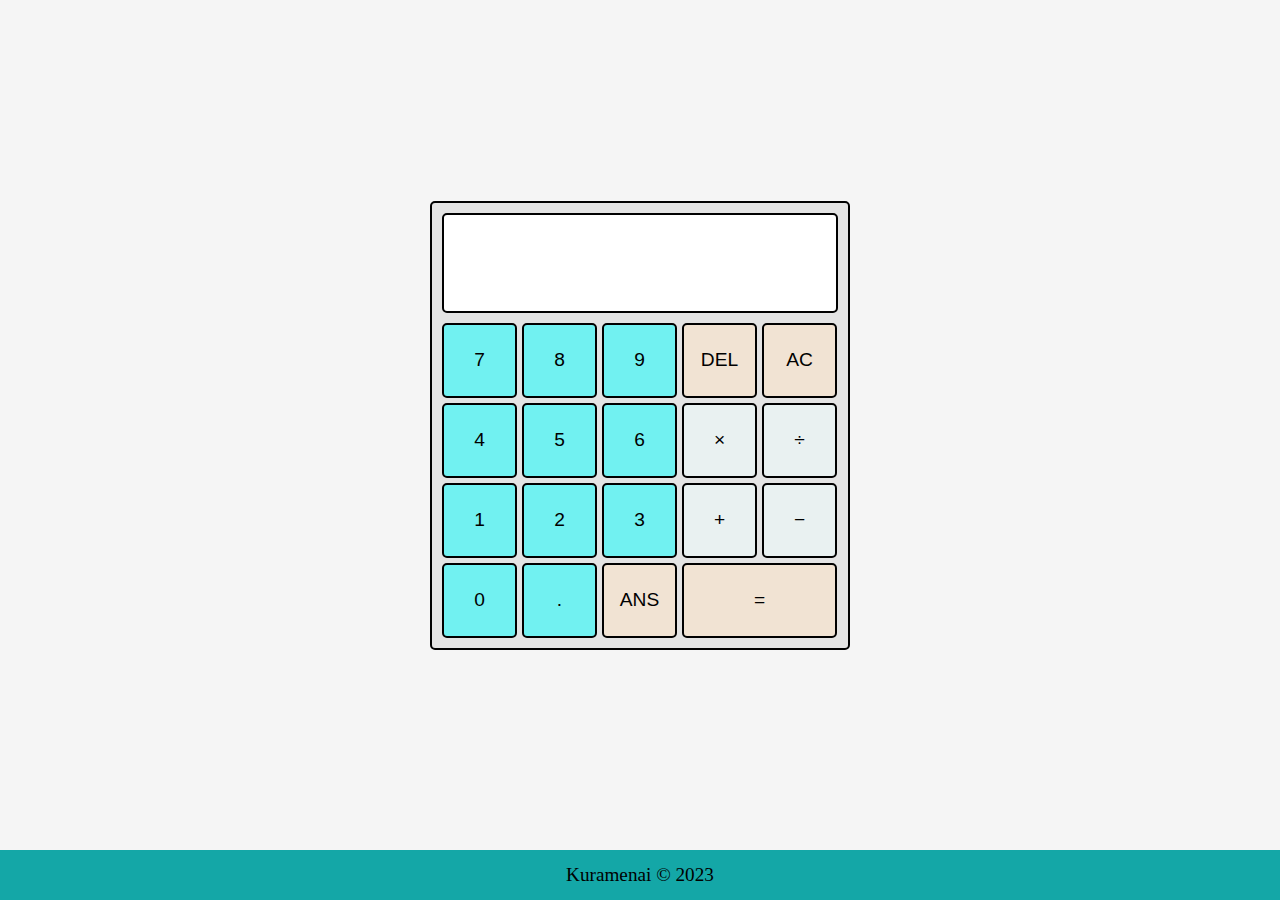
<file: index.html>
<!DOCTYPE html>
<html lang="en">
<head>
    <meta charset="UTF-8">
    <meta name="viewport" content="width=device-width, initial-scale=1.0">
    <title>Document</title>

    <link rel="stylesheet" href="./css/style.css" >
    <script src="./javascript/script.js" defer></script>
    
</head>
<body>
    
    <div class="calculator-container">
        <div class="calculator">
            <div class="calculator-screen">
                <div data-upperscreen class="upperscreen"></div>
                <div data-lowerscreen class="lowerscreen"></div>
            </div>
    
           
            <div class="calculator-buttons">
                <button class="number" data-number>7</button>
                <button class="number" data-number>8</button>
                <button class="number" data-number>9</button>
                <button class="function" data-delete id="del">DEL</button>
                <button class="function" data-clear id="ac">AC</button>
                <button class="number" data-number>4</button>
                <button class="number" data-number>5</button>
                <button class="number" data-number>6</button>
                <button class="operator" data-operator id="multiply" >&#215</button>
                <button class="operator" data-operator id="divide">&#247</button>
                <button class="number" data-number>1</button>
                <button class="number" data-number>2</button>
                <button class="number" data-number>3</button>
                <button class="operator" data-operator id="add">&#43</button>
                <button class="operator" data-operator id="subtract">&#8722</button>
                <button class="number" data-number>0</button>
                <button class="number" data-number>.</button>
                <button class="function" data-ans>ANS</button>
                <button class="function" data-equal id="span-two">=</button>
            </div>
        </div>
            
    </div>
   
   
    <div class="footer">
        <a href="https://github.com/Kuramenai">Kuramenai&nbsp;</a>
        &copy 2023
    </div>

</body>
</html>
</file>
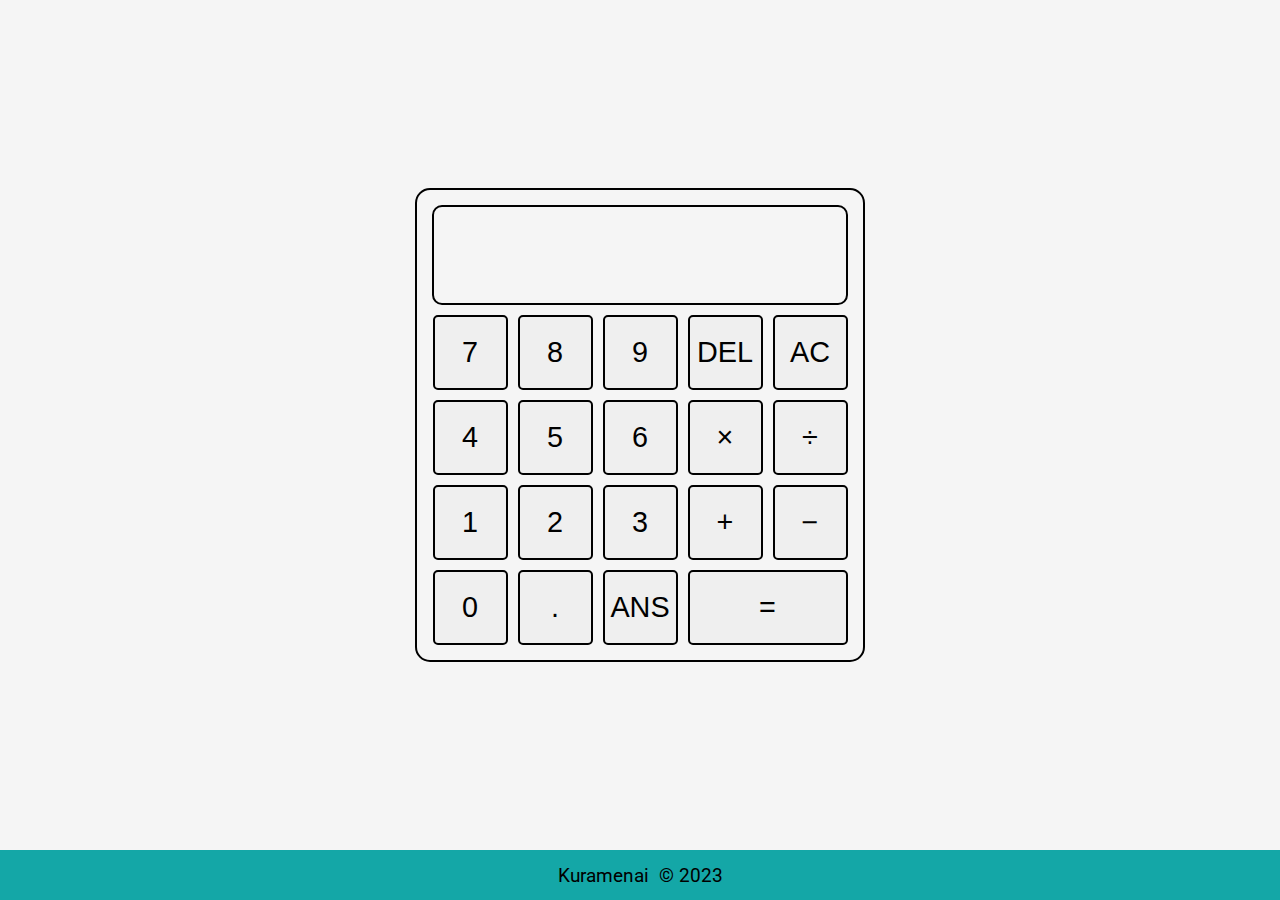
<file: previous/previous_index.html>
<!DOCTYPE html>
<html lang="en">
<head>
    <meta charset="UTF-8">
    <meta http-equiv="X-UA-Compatible" content="IE=edge">
    <meta name="viewport" content="width=device-width, initial-scale=1.0">
    <title>on Screen Calculator</title>

    <link rel="stylesheet" href="previous_styles.css" >
    <script src="previous_script.js" defer></script>
    
</head>
<body>

    <div class="calculator-container">

        <div class="calculator">

            <div class="calculator-screen">
                <div class="upper-screen"></div>
                <div class="lower-screen"></div>
            </div>

            <div class="calculator-buttons">
                <button>7</button>
                <button>8</button>
                <button>9</button>
                <button id="del">DEL</button>
                <button id="ac">AC</button>
                <button>4</button>
                <button>5</button>
                <button>6</button>
                <button id="multiply" >&#215</button>
                <button id="divide">&#247</button>
                <button>1</button>
                <button>2</button>
                <button>3</button>
                <button id="add">&#43</button>
                <button id="subtract">&#8722</button>
                <button>0</button>
                <button>.</button>
                <button>ANS</button>
                <button  id="span-two">=</button>
            </div>
            
        </div>
            
    </div>
    
    <div class="footer">
        <a href="https://github.com/Kuramenai">Kuramenai &nbsp;</a>
        <div>&copy 2023</div>
    </div>

</body>
</html>
</file>
<file: css/style.css>
body{
    margin: 0;
    padding: 0;

    height: 100vh;
    width: 100vw;

    display: flex;
    flex-direction: column;

    justify-content: center;
  
    background-color: whitesmoke;

    /* user-select: none; */
}

/* Calculator */

.calculator-container{
    display: flex;
    flex-grow: 1;

    justify-content: center;
    align-items: center;
}

.calculator{
    display: flex;
    flex-direction: column;

    width: 420px;
    
    border: 2px solid black;
    border-radius: 5px;

    box-sizing: border-box;
    padding: 10px;

    row-gap: 10px;

    background-color: rgba(0, 0, 0, 0.07);
}

.calculator-screen{
    flex-basis: 100px;

    border: 2px solid black;
    border-radius: 5px;

    display: flex;
    flex-direction: column;
    justify-content: space-between;
    row-gap: 5px;
    
    padding: 5px;
    box-sizing: border-box;

    font-size: x-large;

    background-color: white;
}

.upperscreen{
    display: flex;
    justify-content: flex-start;

    word-wrap: break-word;
    word-break: break-all;
}

.lowerscreen{
    display: flex;
    justify-content: flex-end;

    word-wrap: break-word;
    word-break: break-all;
}

.calculator-buttons{
    display: grid;
    
    grid-template-columns: repeat(5, 75px);
    grid-template-rows: repeat(4, 75px);
    gap: 5px;
    
}

.calculator-buttons  button{
    font-size: larger;
    border: 2px solid black;
    border-radius: 5px;
    transition: all 0.15s;

    cursor: pointer;
    outline: none;
    
}

#span-two{
    width: 155px;
}

.number{
    background-color: rgba(0, 255, 255, 0.5);
}

.operator{
    background-color: rgba(240, 255, 255, 0.5);
}

.function{
    background-color:  rgba(255, 228, 196, 0.5);
}

.number:hover, .operator:hover, .function:hover{
    font-size:xx-large;
}

.number:hover{
    background-color: rgba(0, 255, 255, 1);
    
}

.operator:hover{
    background-color: rgba(240, 255, 255, 1);
}

.function:hover{
    background-color:  rgba(255, 228, 196, 1);
}


/* Footer */
.footer{
    flex-basis: 30px;
    display: flex;
    flex-direction: row;
    justify-content: center;
    align-items: center;

    background-color: rgb(20, 167, 167);
    font-size: larger;
    padding: 10px;
}

.footer a{
    text-decoration: none;
    color: black;
   
}

.footer a:hover{
    color: rgba(255, 255, 255, 0.7);
}
</file>
<file: previous/previous_styles.css>
@import url('https://fonts.googleapis.com/css2?family=Roboto:ital,wght@0,400;0,500;0,700;0,900;1,300&display=swap');

body{
    margin: 0;
    padding: 0;

    height: 100vh;
    width: 100vw;

    display: flex;
    flex-direction: column;

    font-family: 'Roboto',Arial,sans-serif;

    user-select: none;

}

.calculator-container{
    display: flex;
    flex:1;
    
    justify-content: center;
    align-items: center;

    background-color: whitesmoke;

    
}

.calculator{
    display: flex;
    flex-direction: column;
    row-gap: 10px;
    
    width: 450px;
    padding: 15px;

    border: 2px solid black;
    border-radius: 15px;

    box-sizing: border-box;
}

.calculator-screen{
    
    flex-basis: 100px;

    border: 2px solid black;
    border-radius: 10px;

    display: flex;
    flex-direction: column;
    justify-content: center;
    row-gap: 5px;
    
    padding: 10px;
    box-sizing: border-box;

    font-size: x-large;

}

.upper-screen{

    display: flex;
    justify-content: flex-start;
    align-items: flex-start;

    word-wrap: break-word;
    word-break: break-all;
}

.lower-screen{

    display: flex;
    justify-content: flex-end;
    align-items: flex-end;

    word-wrap: break-word;
    word-break: break-all;
}


.calculator-buttons{
    
    /* flex-basis: 300px; */

    display: grid;
    justify-content: center;
    align-items: center;

    /* background-color: blue; */
   
    grid-template-columns: repeat(5,75px);
    grid-template-rows: repeat(4, 75px);
    gap: 10px;

    font-size: x-large;

}

.calculator-buttons button{
    display: flex;
    justify-content: center;
    align-items: center;
    
    border: 2px solid black;
    border-radius: 5px;

    height: 75px;

    font-size: larger;
}

#span-two{
    width: 160px;
}

.footer{
    flex-basis: 30px;
    display: flex;
    flex-direction: row;
    justify-content: center;
    align-items: center;

    background-color: rgb(20, 167, 167);
    font-size: larger;
    padding: 10px;
}

.footer a{
    text-decoration: none;
    color: black;
   
}

.footer a:hover{
    color: whitesmoke;
}
</file>
